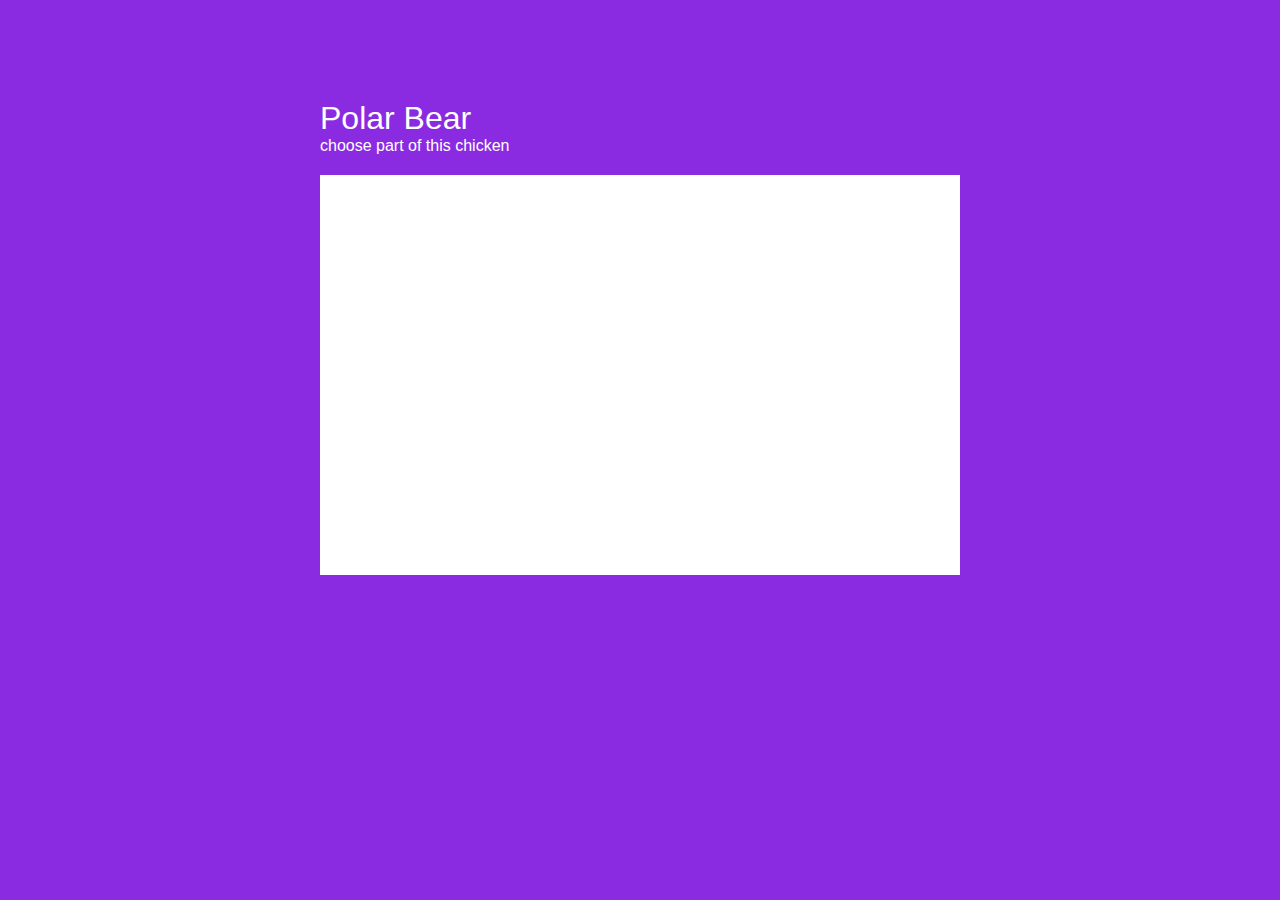
<file: broken_image/index.html>
<!DOCTYPE html>
<html lang="en">
<head>
    <meta charset="UTF-8">
    <meta http-equiv="X-UA-Compatible" content="IE=edge">
    <meta name="viewport" content="width=device-width, initial-scale=1.0">
    <title>Broken Image</title>
    <link rel="stylesheet" href="bistyle.css">
</head>
<body>
    <div class="broken_image"></div>
    <script src="bijs.js"></script>
</body>
</html>
</file>
<file: broken_image/bistyle.css>
body{
    padding: 0px;
    margin: 0px;
    background-color: blueviolet;
}
body *
{
    color: #fff !important;
    font-family:'Gill Sans', 'Gill Sans MT', Calibri, 'Trebuchet MS', sans-serif;
    font-weight: lighter;
}
.broken_image{
    display: block;
    width: 640px;
    height: 420px;
    background-color: transparent;
    margin: 100px auto;
}
.broken_image h3{
    font-size: 2pc;
    padding: 0;
    margin: 0;
}
.broken_image p{
    padding: 0;
    margin: 0;
    margin-bottom: 20px;
}
.broken_image .container
{
    display: flexbox;
    width: auto;
    height: 400px;
    background-color: #fff;
    overflow: hidden;
}
.container .item
{
    display: block;
    position: relative;
    width: 25%;
    height: 25%;
    background-color: #f9f9f9;
    float: left;
    overflow: hidden;
    filter: grayscale(1px);
    transition: .3s;
}
.container .item:hover
{
    background-color: #ddd;
    transform: scale(1.1);
}
.container .item:hover img
{
    filter: blur(0px);
}
.container .item img{
    position: relative;
    width: 640px;
    height: 420px;
    filter: blur(2px);
}
</file>
